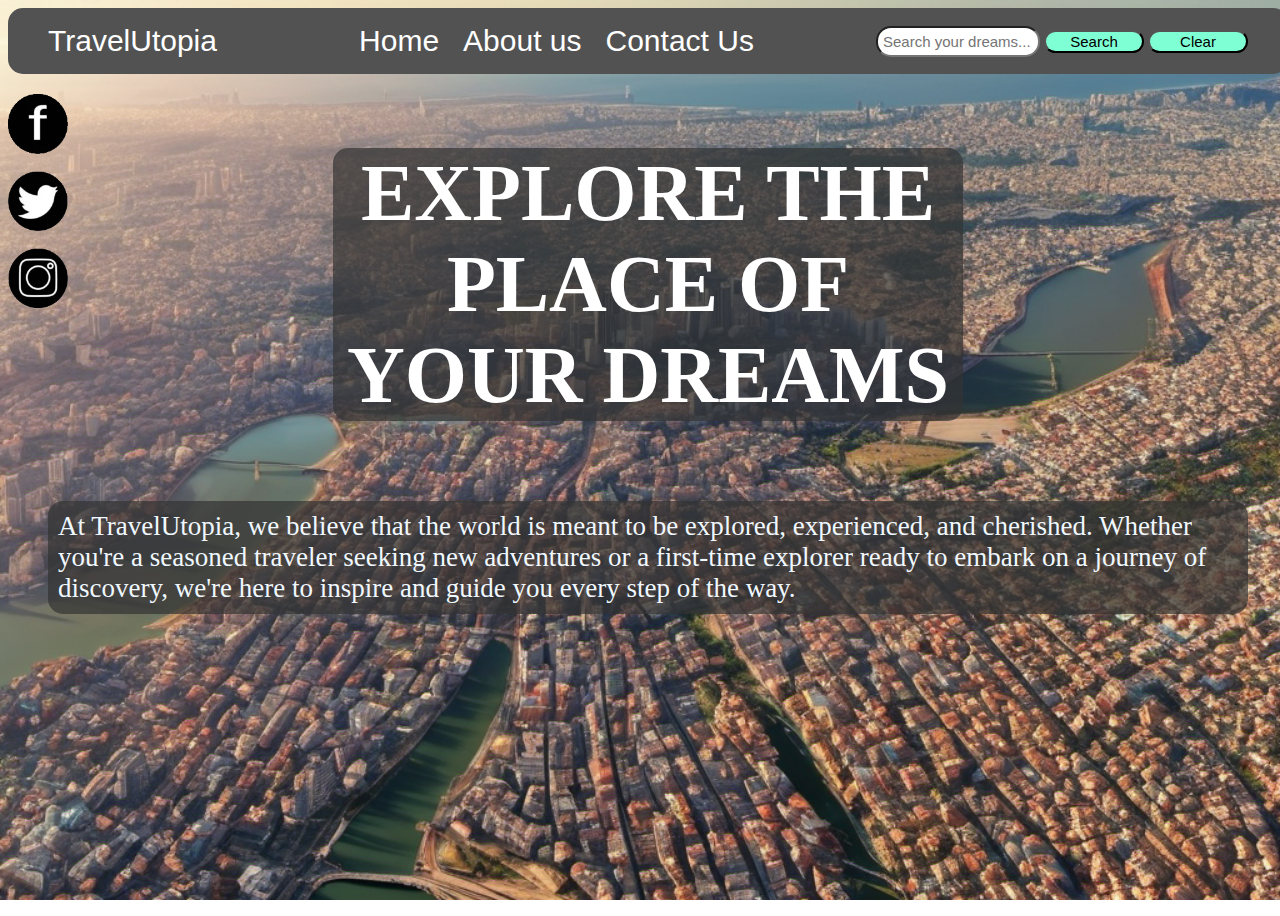
<file: index.html>
<!DOCTYPE html>
<html lang="en">

<head>
    <meta charset="UTF-8">
    <meta name="viewport" content="width=device-width, initial-scale=1.0">
    <title>TravelUtopia</title>
    <link rel="stylesheet" href="style.css">
</head>

<body>
    <nav class="navbar">
        <div class="container">
            <a href="#">TravelUtopia</a>
            <ul class="nav-links">
                <li><a href="index.html">Home</a></li>
                <li><a href="aboutUs.html">About us</a></li>
                <li><a href="contactUs.html">Contact Us</a></li>
            </ul>
            <div class="search-bar">
                <input type="text" id="searchInput" placeholder="Search your dreams...">
                <button onclick="search()" class="btn">Search</button>
                <button onclick="clearSearch()" class="btn">Clear</button>
            </div>
        </div>
    </nav>

    <main>
        <aside class="sidebar">
            <ul class="social-icons">
                <li><a href="#"><img src="images/facebookicon.png" alt="Facebook"></a></li>
                <li><a href="#"><img src="images/twittericon.png" alt="Twitter"></a></li>
                <li><a href="#"><img src="images/instagramicon.png" alt="Instagram"></a></li>
            </ul>
        </aside>

        <div class="container2">
            <h1 class="slogan">EXPLORE THE PLACE OF YOUR DREAMS</h1>
            <p>At TravelUtopia, we believe that the world is meant to be explored, experienced, and cherished. Whether
                you're a seasoned traveler seeking new adventures or a first-time explorer ready to embark on a journey
                of
                discovery, we're here to inspire and guide you every step of the way.</p>
        </div>

        <div class="resultsContainer">

        </div>
    </main>

    <script src="travel_recommendation.js"></script>
</body>

</html>
</file>
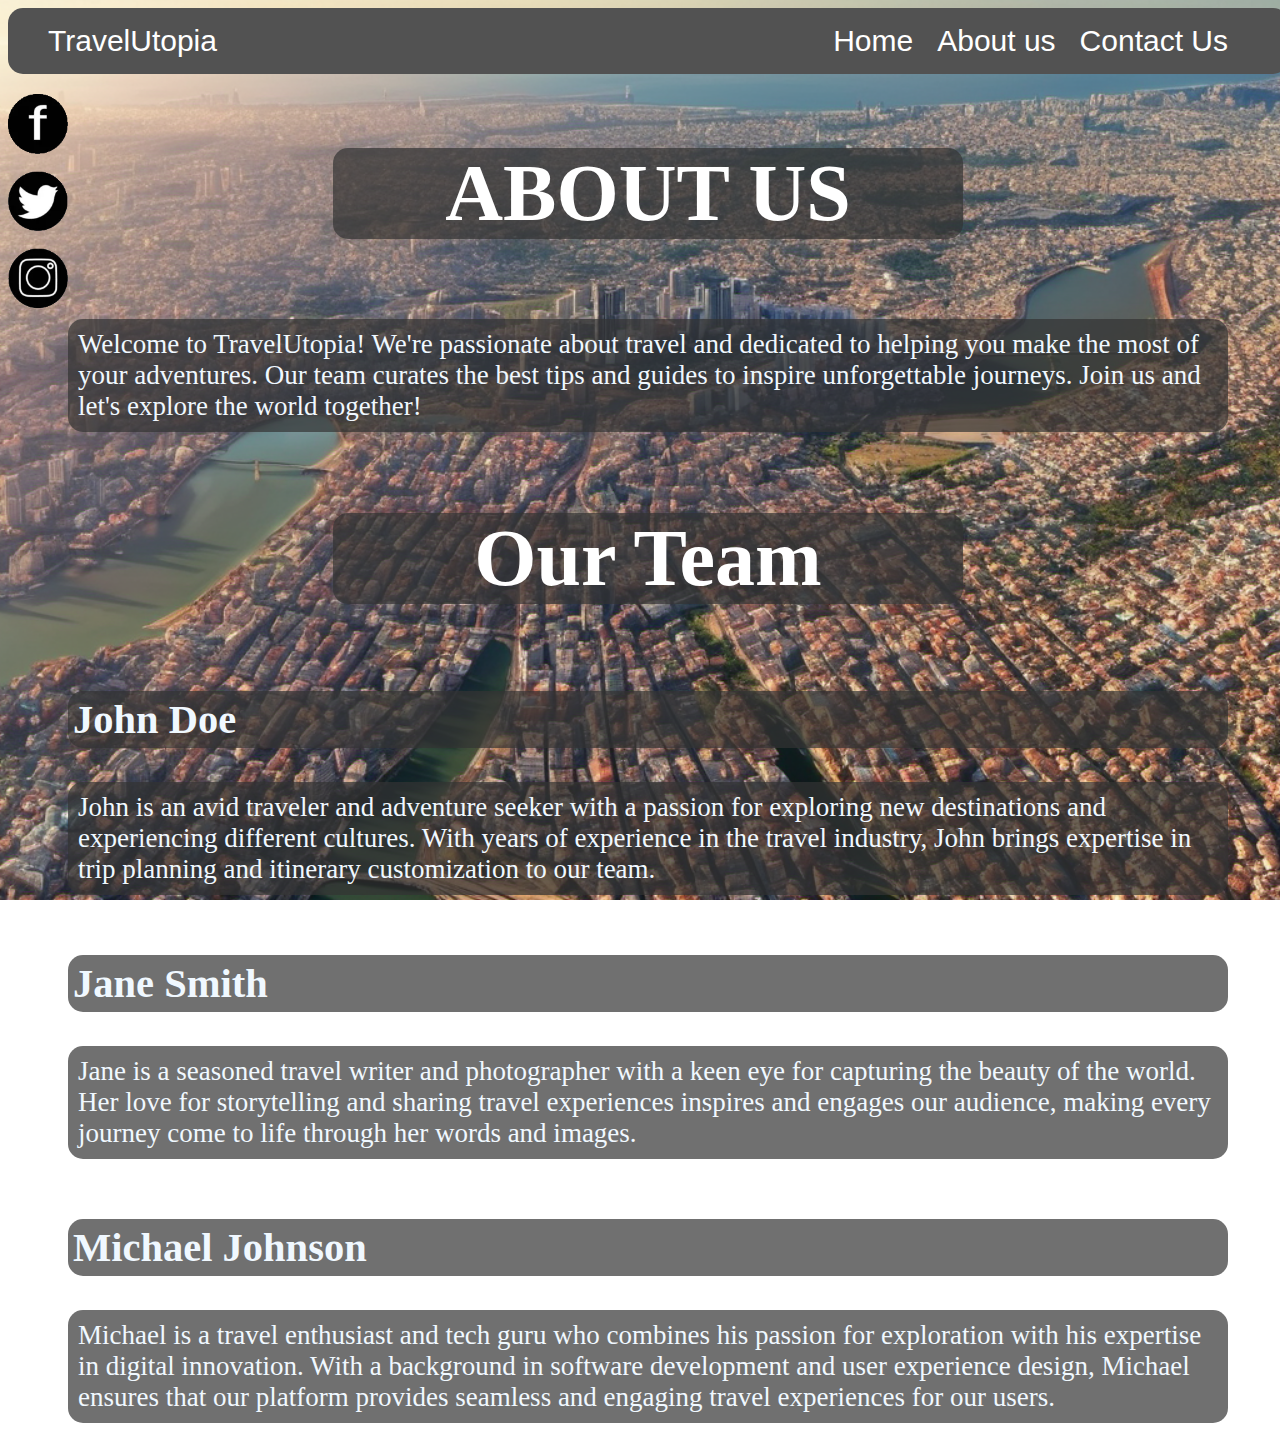
<file: aboutUs.html>
<!DOCTYPE html>
<html lang="en">

<head>
    <meta charset="UTF-8">
    <meta name="viewport" content="width=device-width, initial-scale=1.0">
    <title>TravelUtopia</title>
    <link rel="stylesheet" href="style.css">
</head>

<body>
    <nav class="navbar">
        <div class="container">
            <a href="#">TravelUtopia</a>
            <ul class="nav-links">
                <li><a href="index.html">Home</a></li>
                <li><a href="aboutUs.html">About us</a></li>
                <li><a href="contactUs.html">Contact Us</a></li>
            </ul>
        </div>
    </nav>

    <main>
        <aside class="sidebar">
            <ul class="social-icons">
                <li><a href="#"><img src="images/facebookicon.png" alt="Facebook"></a></li>
                <li><a href="#"><img src="images/twittericon.png" alt="Twitter"></a></li>
                <li><a href="#"><img src="images/instagramicon.png" alt="Instagram"></a></li>
            </ul>
        </aside>

        <div class="container2">
            <div class="container2">
                <h1>ABOUT US</h1>
                <p>Welcome to TravelUtopia! We're passionate about travel and dedicated to helping you make the most of
                    your adventures. Our team curates the best tips and guides to inspire unforgettable journeys. Join
                    us and let's explore the world together!</p>
            </div>

            <div class="container2">
                <h1>Our Team</h1>
                <div class="team-member">
                    <h2>John Doe</h2>
                    <p>John is an avid traveler and adventure seeker with a passion for exploring new destinations and
                        experiencing different cultures. With years of experience in the travel industry, John brings
                        expertise in trip planning and itinerary customization to our team.</p>
                </div>
                <div class="team-member">
                    <h2>Jane Smith</h2>
                    <p>Jane is a seasoned travel writer and photographer with a keen eye for capturing the beauty of the
                        world. Her love for storytelling and sharing travel experiences inspires and engages our
                        audience, making every journey come to life through her words and images.</p>
                </div>
                <div class="team-member">
                    <h2>Michael Johnson</h2>
                    <p>Michael is a travel enthusiast and tech guru who combines his passion for exploration with his
                        expertise in digital innovation. With a background in software development and user experience
                        design, Michael ensures that our platform provides seamless and engaging travel experiences for
                        our users.</p>
                </div>
            </div>
        </div>
    </main>
</body>

</html>
</file>
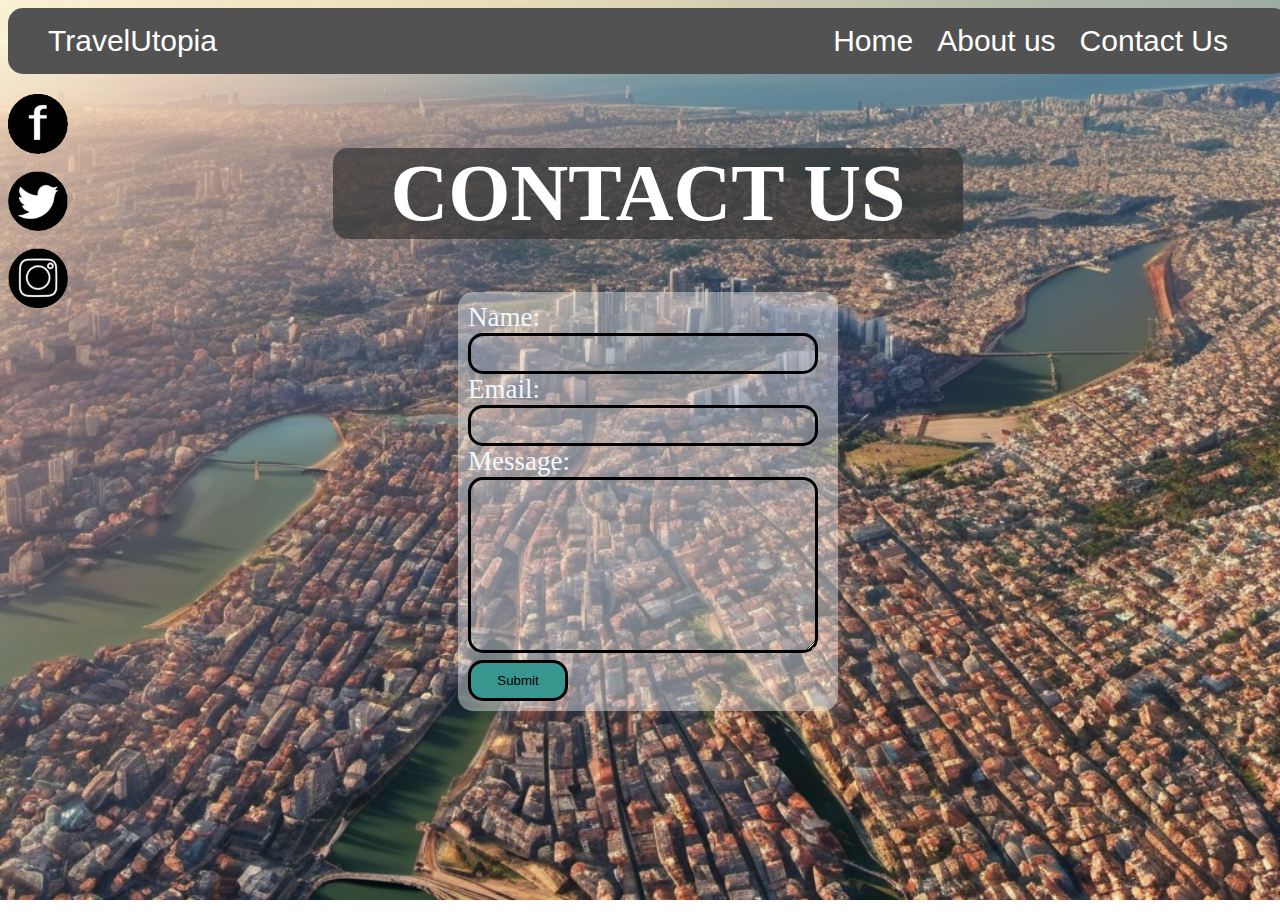
<file: contactUs.html>
<!DOCTYPE html>
<html lang="en">

<head>
    <meta charset="UTF-8">
    <meta name="viewport" content="width=device-width, initial-scale=1.0">
    <title>TravelUtopia</title>
    <link rel="stylesheet" href="style.css">
</head>

<body>
    <nav class="navbar">
        <div class="container">
            <a href="#">TravelUtopia</a>
            <ul class="nav-links">
                <li><a href="travel_recommendation.html">Home</a></li>
                <li><a href="aboutUs.html">About us</a></li>
                <li><a href="contactUs.html">Contact Us</a></li>
            </ul>
        </div>
    </nav>

    <main>
        <aside class="sidebar">
            <ul class="social-icons">
                <li><a href="#"><img src="images/facebookicon.png" alt="Facebook"></a></li>
                <li><a href="#"><img src="images/twittericon.png" alt="Twitter"></a></li>
                <li><a href="#"><img src="images/instagramicon.png" alt="Instagram"></a></li>
            </ul>
        </aside>

        <div class="container3">
            <h1 class="slogan">CONTACT US</h1>
            <form class="contactForm" action="#" method="post">
                <label for="name">Name:</label><br>
                <input type="text" id="name" name="name" required><br>
                <label for="email">Email:</label><br>
                <input type="email" id="email" name="email" required><br>
                <label for="message">Message:</label><br>
                <textarea id="message" name="message" rows="10" required></textarea><br>
                <input class="submitBtn" type="submit" value="Submit">
            </form>
        </div>

    </main>
</body>

</html>
</file>
<file: style.css>
body {
    background-image: url('images/city.png');
    background-size: cover;
    background-position: center;
    background-attachment: fixed;
    width: 100%;
    height: 100vh;
}

.navbar {
    background-color: rgb(82, 82, 82);
    border-radius: 15px;
}

.container {
    display: flex;
    justify-content: space-between;
    align-items: center;
    max-width: 1200px;
    margin: 0 auto;
    padding: 0 20px;
    border-radius: 15px;
}

.container2 {
    display: flex;
    justify-content: space-between;
    align-items: center;
    max-width: 1200px;
    margin: 0 auto;
    padding: 0 20px;
    border-radius: 15px;
    flex-direction: column;
    color: aliceblue;
    font-size: 3vh;
}

.container3 {
    display: flex;
    justify-content: center;
    align-items: center;
    max-width: 1200px;
    border-radius: 15px;
    flex-direction: column;
    color: rgb(0, 0, 0);
    font-size: 3vh;
    margin: auto;
    color: aliceblue;
    margin-top: 20px;
}

.container4 {
    display: flex;
    justify-content: center;
    align-items: center;
    max-width: 1200px;
    border-radius: 15px;
    flex-direction: column;
    color: rgb(0, 0, 0);
    font-size: 3vh;
    margin: auto;
    color: aliceblue;
    margin-top: 20px;
    background-color: aliceblue;
    padding: 10px;
    width: fit-content;
}

p {
    background-color: rgba(51, 51, 51, 0.7);
    border-radius: 15px;
    padding: 10px;
}

.nav-links li {
    display: inline-block;
    margin-right: 20px;
}

a {
    text-decoration: none;
    font-family: sans-serif;
    font-size: 30px;
    color: rgb(255, 255, 255);
    transition: 0.3s ease;
    border-radius: 15px;
}

a:hover {
    box-shadow: 10px 10px 10px;
    transform: scale(1.01);
    background-color: black;
    border-radius: 15px;
}

h1,
h3 {
    color: rgb(255, 255, 255);
    font-size: 80px;
    background-color: rgba(51, 51, 51, 0.7);
    float: left;
    width: 70vh;
    text-align: center;
    border-radius: 15px;
    transition: 0.3s ease;
}

h1:hover {
    box-shadow: 10px 10px 10px;
    transform: scale(1.01);
}

.btn {
    background-color: aquamarine;
    border-radius: 15px;
    width: 100px;
    font-family: sans-serif;
    font-size: 15px;
}

#searchInput {
    border-radius: 15px;
    width: 150px;
    font-family: sans-serif;
    font-size: 15px;
    padding: 5px;
}

.sidebar {
    position: relative;
    margin-top: 20px;
}

.social-icons {
    list-style-type: none;
    padding: 0;
    margin: 0;
    position: absolute;
    top: 0;
    left: 0;
}

.social-icons li {
    margin-bottom: 10px;
}

.social-icons img {
    width: 60px;
    height: auto;
}

h2 {
    background-color: rgba(51, 51, 51, 0.7);
    border-radius: 15px;
    padding: 5px;
    transition: 0.3s ease;
}

h2:hover {
    box-shadow: 10px 10px 10px;
    transform: scale(1.01);
}

form>input,
form>textarea {
    background-color: transparent;
    border: solid 1px whited;
    border-radius: 15px;
    font-family: sans-serif;
    width: 90%;
    padding: 10px;
    border: solid 3px black;
}

.contactForm {
    width: 100vhpx;
    background-color: rgba(255, 255, 255, 0.4);
    border-radius: 15px;
    padding: 10px;
    width: 40vh;
}

.submitBtn {
    background-color: rgb(56, 150, 142);
    width: 100px;
}

.bookBtn {
    border-radius: 15px;
    width: 100px;
    height: 40px;
    background-color: aquamarine;
    font-size: 30px;
    color: black;
}
</file>
